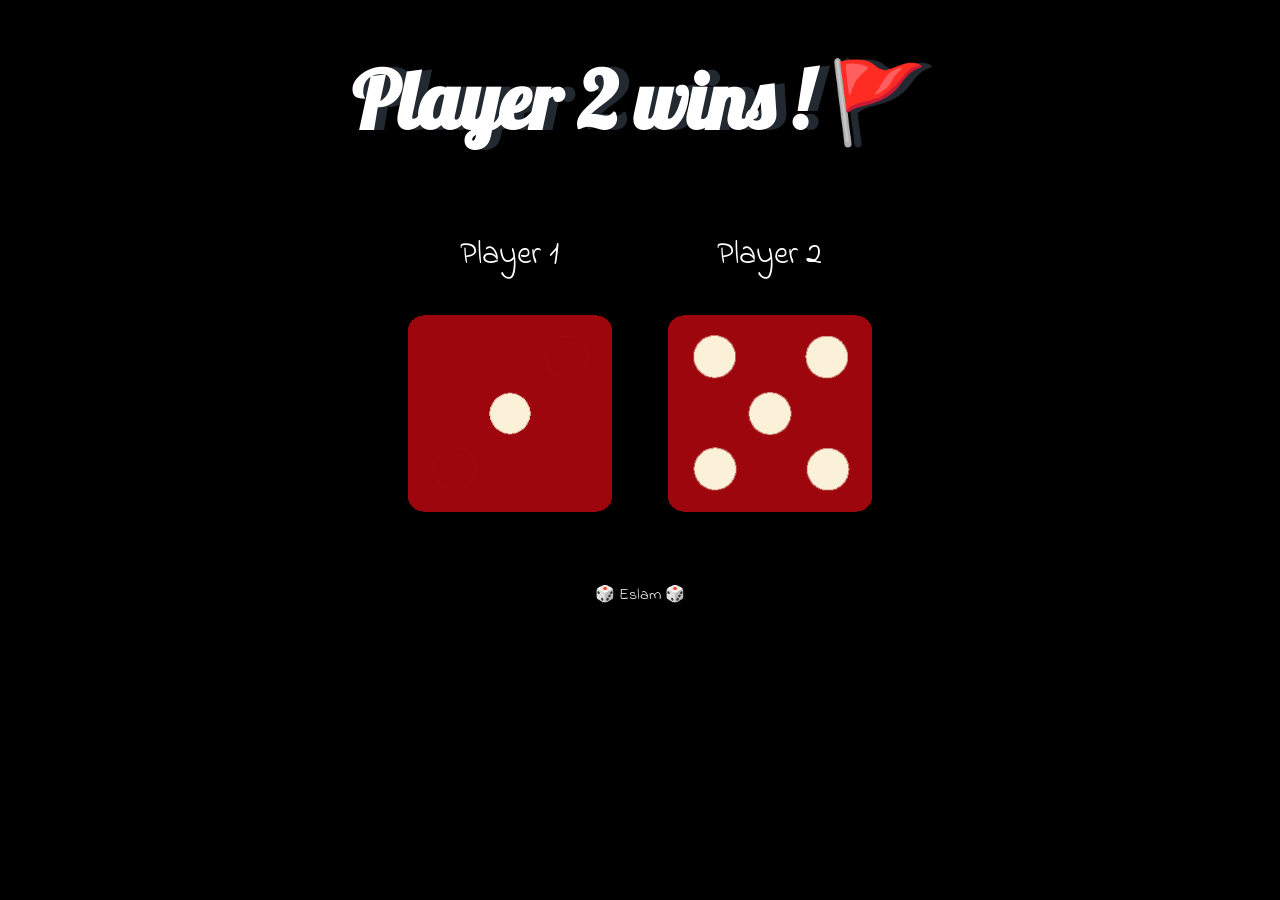
<file: index.html>
<!DOCTYPE html>
<html lang="en" dir="ltr">

<head>
  <meta charset="utf-8">
  <title>Dicee</title>
  <link rel="stylesheet" href="styles.css">
  <link href="https://fonts.googleapis.com/css?family=Indie+Flower|Lobster" rel="stylesheet">

</head>

<body>

  <div class="container">
    <h1>Refresh Me</h1>

    <div class="dice">
      <p>Player 1</p>
      <img class="img1" src="images/dice6.png">
    </div>

    <div class="dice">
      <p>Player 2</p>
      <img class="img2" src="images/dice6.png">
    </div>

  </div>

  <script src="index.js" charset="utf-8"></script>
</body>

<footer>
  🎲 Eslam 🎲
</footer>

</html>
</file>
<file: styles.css>
body {
  background-color: #000;
}

h1 {
  margin: 50px;
  font-family: 'Lobster', cursive;
  text-shadow: 10px 0 #232931;
  font-size: 5rem;
  color: #fff;
}

p {
  font-size: 2rem;
  color: #fff;
  font-family: 'Indie Flower', cursive;
}

img {
  width: 80%;
}

footer {
  margin-top: 5%;
  color: #EEEEEE;
  text-align: center;
  font-family: 'Indie Flower', cursive;

}
.container {
  width: 70%;
  margin: auto;
  text-align: center;
}

.dice {
  text-align: center;
  display: inline-block;
}
</file>
